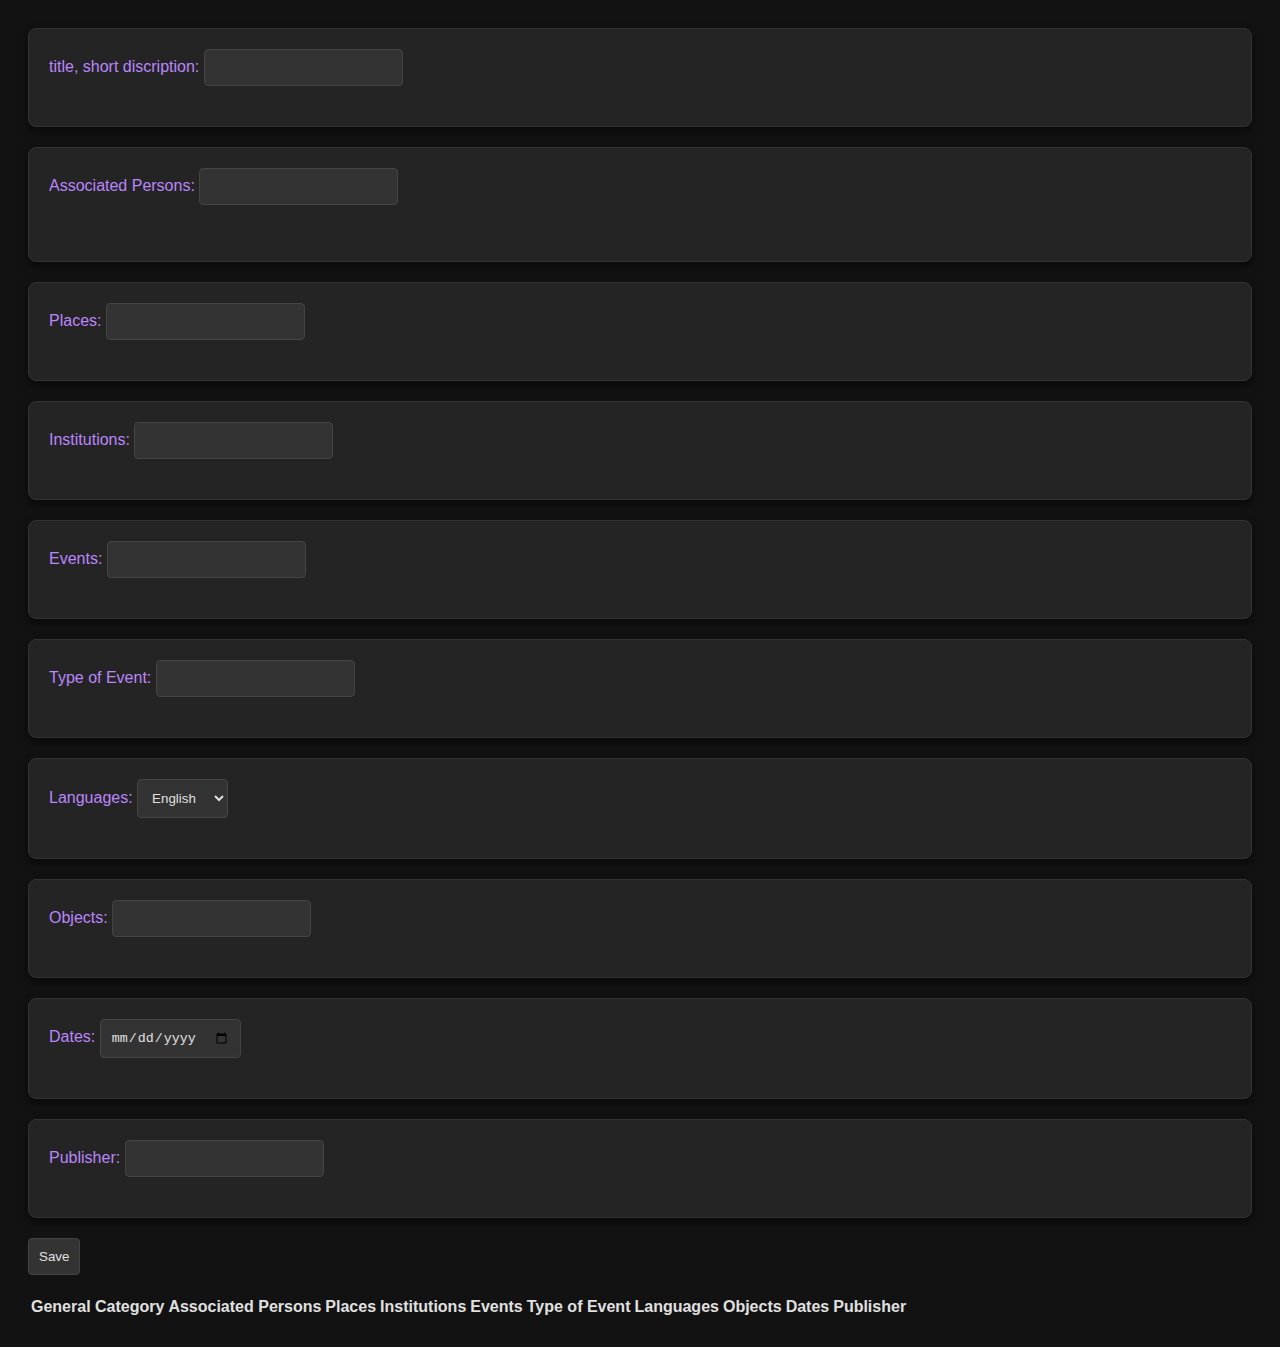
<file: index.html>
<!DOCTYPE html>
<html lang="en">
<head>
    <meta charset="UTF-8">
    <meta name="viewport" content="width=device-width, initial-scale=1.0">
    <title>Enhanced Form Example</title>
    <link rel="stylesheet" href="style.css">
</head>
<body>
    <form id="myForm">
        <div class="form-group">
            <label for="generalCategory">title, short discription:</label>
            <input type="text" id="generalCategory" name="generalCategory">
        </div>
        
        <div class="form-group">
            <label for="associatedPersons">Associated Persons:</label>
            <input type="search" id="associatedPersons" name="associatedPersons" autocomplete="off">
            <ul id="searchResults" class="search-results"></ul>
            <div id="addedPersonsList" class="added-persons-list"></div> <!-- Container for displaying added persons -->
        </div>
        <div class="form-group">
            <label for="places">Places:</label>
            <input type="text" id="places" name="places">
        </div>
        <div class="form-group">
            <label for="institutions">Institutions:</label>
            <input type="text" id="institutions" name="institutions">
        </div>
        <div class="form-group">
            <label for="events">Events:</label>
            <input type="text" id="events" name="events">
        </div>
        <div class="form-group">
            <label for="typeOfEvent">Type of Event:</label>
           <input type="text" id="typeOfEvent" name="typeOfEvent">
        </div>
        <div class="form-group">
            <label for="languages">Languages:</label>
            <select id="languages" name="languages">
                <option value="english">English</option>
                <option value="spanish">Spanish</option>
                <option value="french">French</option>
                <option value="german">German</option>
                <option value="chinese">Chinese</option>
                <option value="Hebrew">Hebrew</option>
                <!-- Add more languages as needed -->
            </select>
        </div>
        <div class="form-group">
            <label for="objects">Objects:</label>
            <input type="text" id="objects" name="objects">
        </div>
        <div class="form-group">
            <label for="dates">Dates:</label>
            <input type="date" id="dates" name="dates">
        </div>
        <div class="form-group">
            <label for="publisher">Publisher:</label>
            <input type="text" id="publisher" name="publisher">
        </div>
        <button type="submit">Save</button>
        <div id="dataDisplayArea">
            <table id="dataTable">
                <thead>
                    <tr>
                        <th>General Category</th>
                        <th>Associated Persons</th>
                        <th>Places</th>
                        <th>Institutions</th>
                        <th>Events</th>
                        <th>Type of Event</th>
                        <th>Languages</th>
                        <th>Objects</th>
                        <th>Dates</th>
                        <th>Publisher</th>
                    </tr>
                </thead>
                <tbody>
                    <!-- Data rows will be inserted here -->
                </tbody>
            </table>
        </div>
        <a id="downloadLink" style="display:none;">Download CSV</a>

        
    </form>

    <script src="script.js"></script>
</body>
</html>
</file>
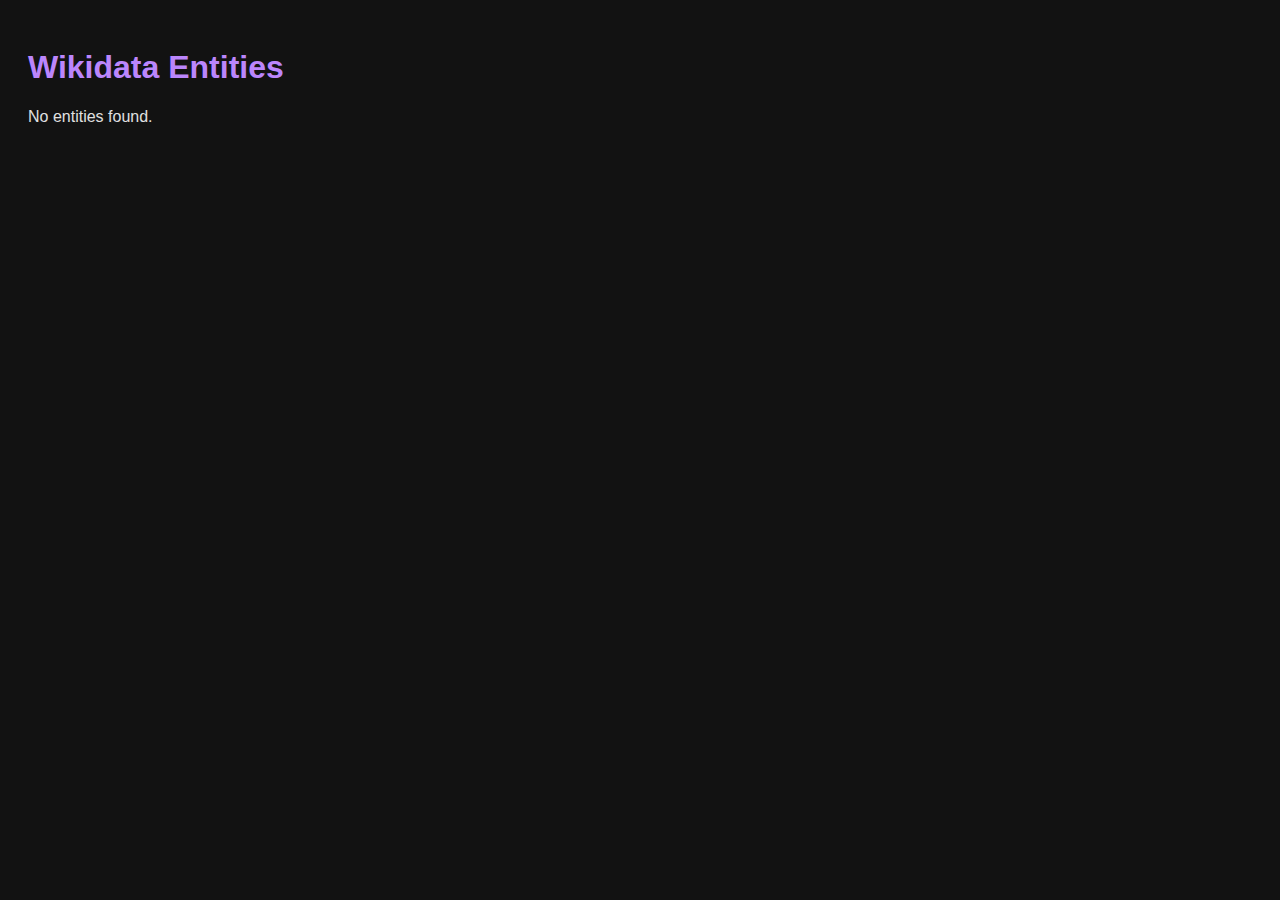
<file: entities.html>
<!DOCTYPE html>
<html lang="en">
<head>
    <meta charset="UTF-8">
    <meta name="viewport" content="width=device-width, initial-scale=1.0">
    <title>Entities</title>
    <link rel="stylesheet" href="style.css">
</head>
<body>
    <h1>Wikidata Entities</h1>
    <div id="entitiesContainer"></div>

    <script>
       document.addEventListener('DOMContentLoaded', function() {
    const entitiesContainer = document.getElementById('entitiesContainer');
    const entities = JSON.parse(localStorage.getItem('entities')) || {};
    const entries = Object.entries(entities);

    if (entries.length > 0) {
        entries.forEach(([name, url]) => {
            // Extract the entity ID from the URL
            const entityId = url.match(/Q\d+$/)[0];
            if (entityId) {
                fetchEntityDetails(entityId, (details) => {
                    // Now we have details, including birth and death dates
                    const entityDiv = document.createElement('div');
                    entityDiv.classList.add('entity');
                    entityDiv.innerHTML = `
                        <p><strong>${name}</strong>: <a href="${url}" target="_blank">${url}</a></p>
                        <p>Birth: ${details.birthDate || 'Unknown'}</p>
                        <p>Death: ${details.deathDate || 'Unknown'}</p>
                    `;
                    entitiesContainer.appendChild(entityDiv);
                });
            }
        });
    } else {
        entitiesContainer.textContent = 'No entities found.';
    }
});

function fetchEntityDetails(entityId, callback) {
    const wikidataApiBaseUrl = 'https://www.wikidata.org/w/api.php';
    const entityDetailsUrl = `${wikidataApiBaseUrl}?action=wbgetentities&ids=${entityId}&format=json&origin=*`;

    fetch(entityDetailsUrl)
        .then(response => response.json())
        .then(data => {
            if (data.entities && data.entities[entityId]) {
                const entity = data.entities[entityId];
                const birthDate = entity.claims.P569 ? formatDate(entity.claims.P569[0].mainsnak.datavalue.value.time) : 'Unknown';
                const deathDate = entity.claims.P570 ? formatDate(entity.claims.P570[0].mainsnak.datavalue.value.time) : 'Unknown';
                callback({ birthDate, deathDate });
            }
        })
        .catch(error => console.error('Error fetching entity details:', error));
}

// Helper function to format Wikidata time strings into more readable dates
function formatDate(wikidataTime) {
    return wikidataTime ? wikidataTime.replace(/^\+/, '').split('T')[0] : 'Unknown';
}
    </script>
</body>
</html>
</file>
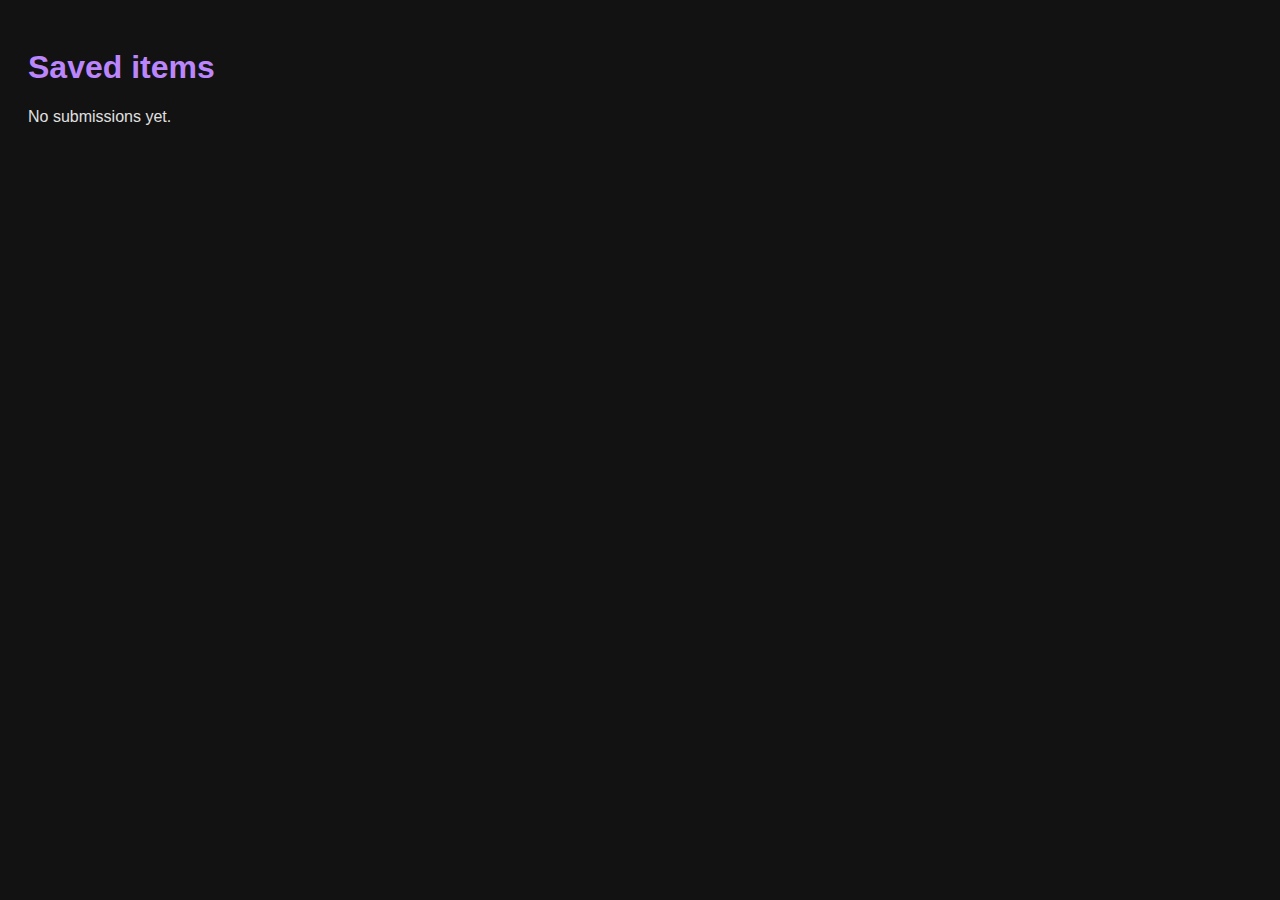
<file: submissions.html>
<!DOCTYPE html>
<html lang="en">
<head>
    <meta charset="UTF-8">
    <meta name="viewport" content="width=device-width, initial-scale=1.0">
    <title>Saved items</title>
    <link rel="stylesheet" href="style.css">
</head>
<body>
    <h1>Saved items</h1>
    <div id="submissionsContainer"></div>

    <script>
        document.addEventListener('DOMContentLoaded', function() {
            const submissionsContainer = document.getElementById('submissionsContainer');
            const submissions = JSON.parse(localStorage.getItem('submissions')) || [];
            if (submissions.length > 0) {
                submissions.forEach(submission => {
                    
                    const submissionDiv = document.createElement('div');
                    submissionDiv.classList.add('submission');
                    submissionDiv.innerHTML = `
                        <h2>${submission.generalCategory}</h2>
                        <p>Associated Persons: ${submission.associatedPersons}</p>
                        <p>Places: ${submission.places}</p>
                        <p>Institutions: ${submission.institutions}</p>
                        <p>Events: ${submission.events}</p>
                        <p>Type of Event: ${submission.typeOfEvent}</p>
                        <p>Languages: ${submission.languages}</p>
                        <p>Objects: ${submission.objects}</p>
                        <p>Dates: ${submission.dates}</p>
                        <p>Publisher: ${submission.publisher}</p>
                    `;
                    submissionsContainer.appendChild(submissionDiv);
                });
            } else {
                submissionsContainer.textContent = 'No submissions yet.';
            }
        });
    </script>
</body>
</html>
</file>
<file: style.css>
/* Basic dark mode styling */
body {
    background-color: #121212; /* Dark background for dark mode */
    color: #E0E0E0; /* Light text color for contrast */
    font-family: 'Segoe UI', Tahoma, Geneva, Verdana, sans-serif;
    padding: 20px;
}

/* Container or general layout adjustments */
.container, .form-group, .submission, .entity {
    background-color: #242424; /* Slightly lighter dark shade for content areas */
    border: 1px solid #333; /* Borders to distinguish elements */
    padding: 20px;
    margin-bottom: 20px; /* Space between elements */
    border-radius: 8px; /* Soften edges */
    box-shadow: 0 4px 8px rgba(0, 0, 0, 0.5); /* Subtle shadow for depth */
}

h1, h2, h3, h4, h5, h6, label {
    color: #BB86FC; /* A light purple for headers and labels for a pop of color */
}

/* Style for links */
a {
    color: #BB86FC; /* Matching headers and labels */
    text-decoration: none; /* No underline */
}

a:hover {
    text-decoration: underline; /* Underline on hover for clarity */
}

/* Input and Button Adjustments */
input[type="text"], input[type="date"], input[type="search"], select, button, input[type="submit"] {
    background-color: #333; /* Darker background for form elements */
    color: #E0E0E0; /* Light text */
    border: 1px solid #444; /* Slightly lighter border for visibility */
    padding: 10px;
    margin-bottom: 20px; /* Spacing */
    border-radius: 4px; /* Rounded corners */
}

/* Specific styles for the search results to stand out */
.search-results {
    list-style-type: none;
    background-color: #333; /* Dark background for the dropdown */
    color: #fff; /* Ensure text is light */
    border-radius: 4px;
    box-shadow: 0 2px 4px rgba(255, 255, 255, 0.1); /* Soft glow */
}

.search-results li:hover, .search-results li:focus {
    background-color: #444; /* Slightly lighter on hover/focus */
}

/* Ensuring distinct separation of items/entities */
.submission, .entity {
    margin-top: 20px;
    background-color: #1E1E1E; /* Darker than container bg for contrast */
    border-left: 5px solid #BB86FC; /* Colorful side border for distinction */
}
</file>
